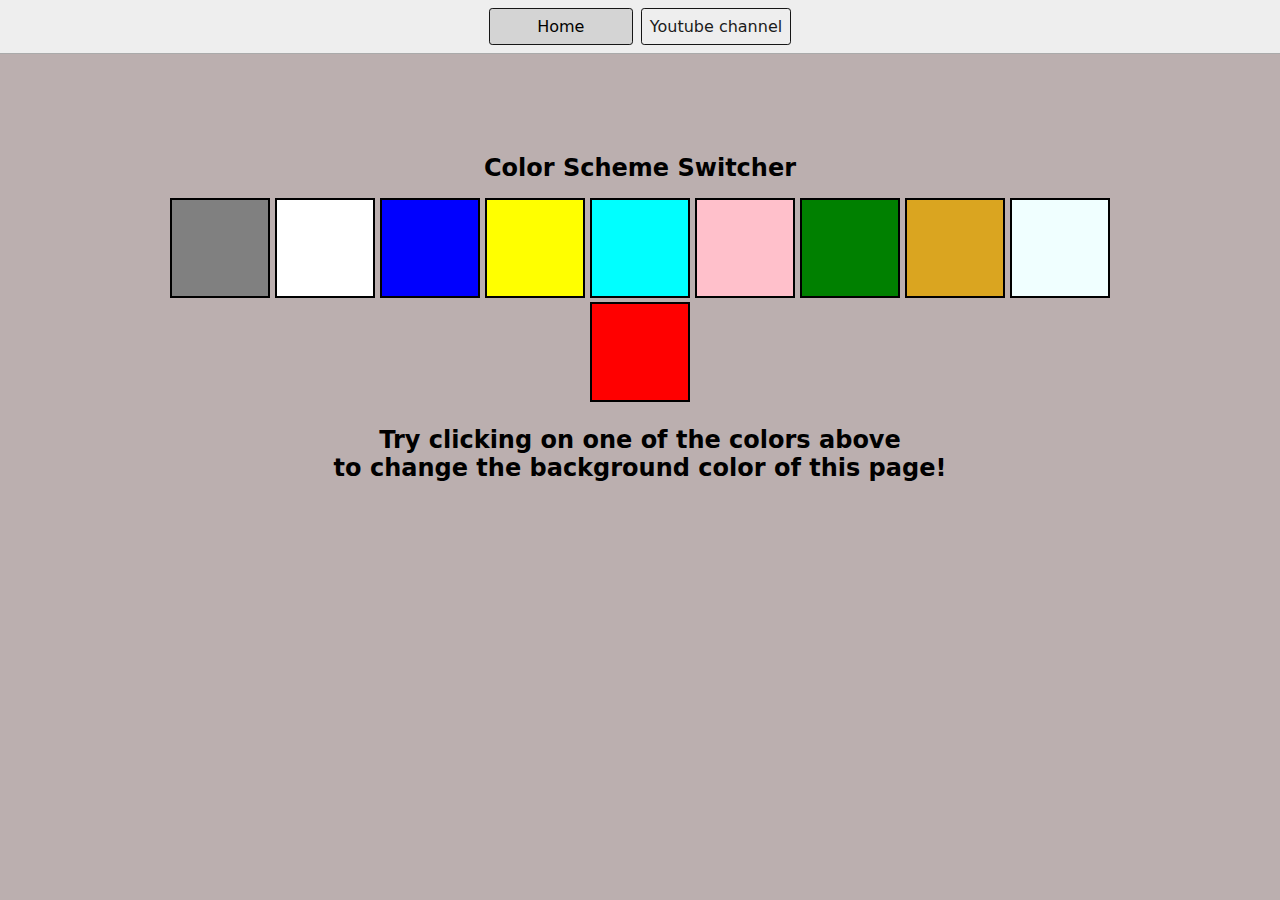
<file: 1-Color-Changer/index.html>
<!DOCTYPE html>
<html lang="en">
  <head>
    <meta charset="UTF-8" />
    <meta name="viewport" content="width=device-width, initial-scale=1.0" />
    <meta http-equiv="X-UA-Compatible" content="ie=edge" />
    <link rel="stylesheet" href="../style.css" />
    <link rel="stylesheet" href="style.css" />
    <title>JavaScript Background Color Switcher</title>
  </head>
  <body>
    <nav>
      <a href="/" aria-current="page">Home</a>
      <a target="_blank" href="https://www.youtube.com/@chaiaurcode"
        >Youtube channel</a
      >
    </nav>
    <div class="canvas">
      <!-- <a
        style="
          background-color: #fff;
          padding: 10px 30px;
          border-radius: 8px;
          color: #212121;
          text-decoration: none;
          border: 2px solid #212121;
        "
        href="../index.html"
        >Back to Home Page</a
      > -->
      <h1>Color Scheme Switcher</h1>
      <span class="button" id="grey"></span>
      <span class="button" id="white"></span>
      <span class="button" id="blue"></span>
      <span class="button" id="yellow"></span>
      <span class="button" id="cyan"></span>
      <span class="button" id="pink"></span>
      <span class="button" id="green"></span>
      <span class="button" id="goldenrod"></span>
      <span class="button" id="azure"></span>
      <span class="button" id="red"></span>
      <h2>
        Try clicking on one of the colors above
        <span>to change the background color of this page!</span>
      </h2>
    </div>
    <script src="chaiaurcode.js"></script>
  </body>
</html>
</file>
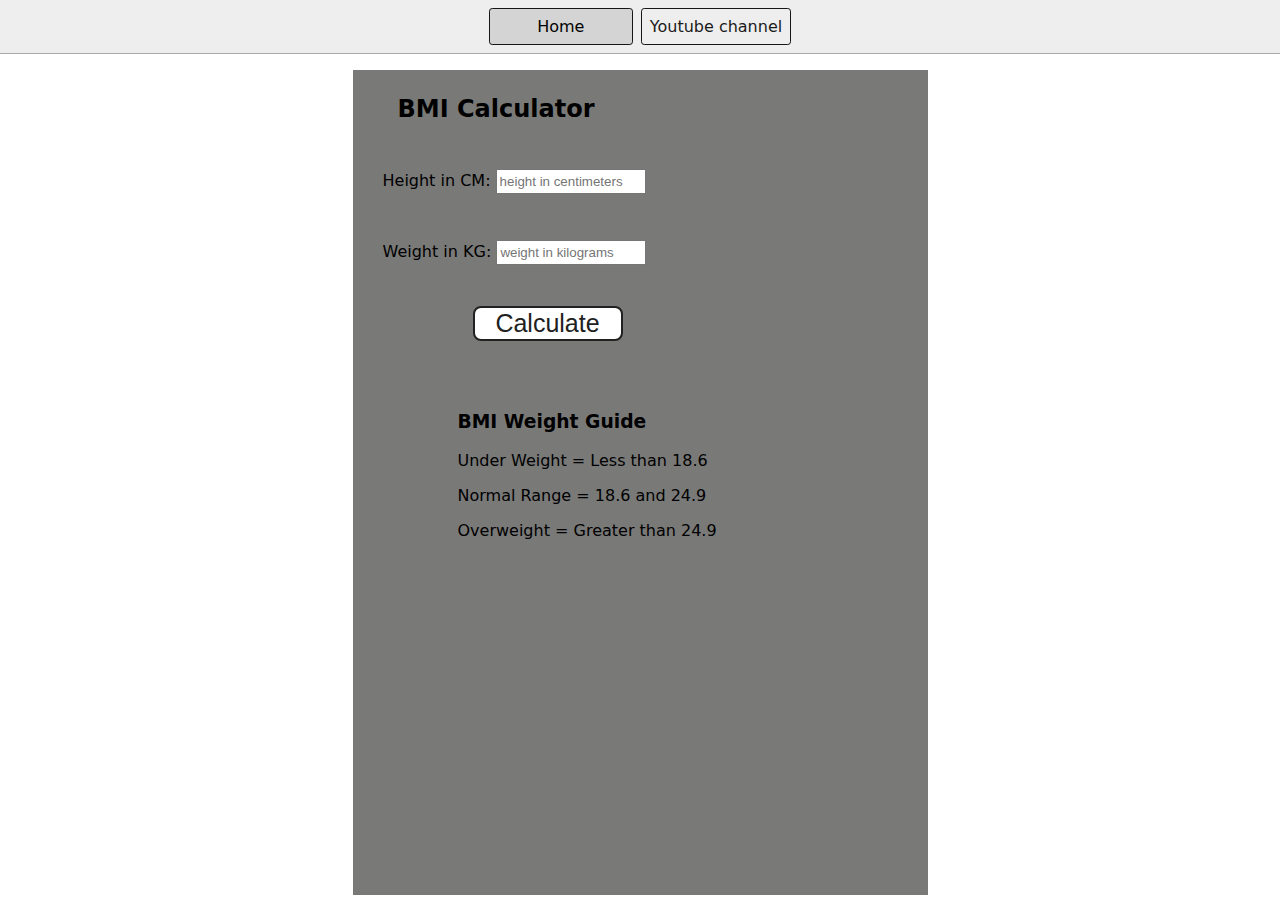
<file: 2-BMICalculator/index.html>
<!DOCTYPE html>
<html lang="en">
  <head>
    <meta charset="UTF-8" />
    <meta name="viewport" content="width=device-width, initial-scale=1.0" />
    <meta http-equiv="X-UA-Compatible" content="ie=edge" />
    <link rel="stylesheet" href="style.css" />
    <link rel="stylesheet" href="../style.css" />
    <title>BMI Calculator</title>
  </head>
  <body>
    <nav>
      <a href="/" aria-current="page">Home</a>
      <a target="_blank" href="https://www.youtube.com/@chaiaurcode"
        >Youtube channel</a
      >
    </nav>
    <div class="container">
      <h1>BMI Calculator</h1>
      <form>
        <p><label>Height in CM: </label><input type="text" id="height" placeholder="height in centimeters"/></p>
        <p><label>Weight in KG: </label><input type="text" id="weight" placeholder="weight in kilograms"/></p>
        <button id="btn">Calculate</button>
        <div id="results"></div>
        <div id="weight-guide">
          <h3>BMI Weight Guide</h3>
          <p>Under Weight = Less than 18.6</p>
          <p>Normal Range = 18.6 and 24.9</p>
          <p>Overweight = Greater than 24.9</p>
        </div>
      </form>
    </div>
  </body>
  <script src="chaiaurcode.js"></script>
</html>
</file>
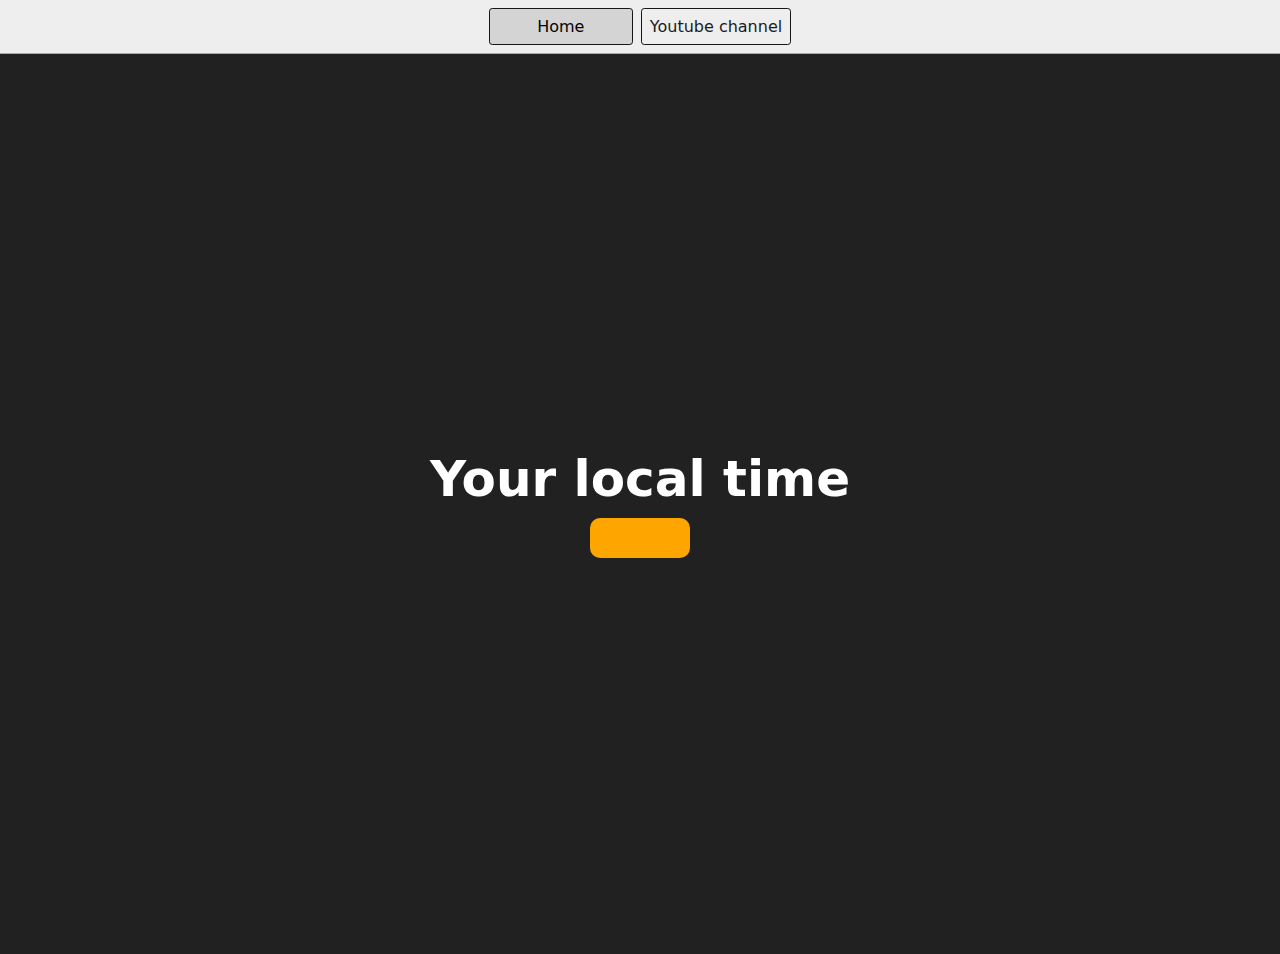
<file: 3-Digital-Clock/index.html>
<!DOCTYPE html>
<html lang="en">
  <head>
    <meta charset="UTF-8" />
    <meta name="viewport" content="width=device-width, initial-scale=1.0" />
    <meta http-equiv="X-UA-Compatible" content="ie=edge" />
    <link rel="stylesheet" type="text/css" href="../style.css" />
    <title>Your Local Time</title>
    <style>
      body {
        background-color: #212121;
        color: #fff;
      }
      .center {
        display: flex;
        height: 100vh;
        justify-content: center;
        align-items: center;
        flex-direction: column;
      }
      #banner{
        font-size: 50px;
        font-weight: bolder;
      }
      #clock {
        font-size: 40px;
        background-color: orange;
        padding: 20px 50px;
        margin-top: 10px;
        border-radius: 10px;
      }
    </style>
  </head>
  <body>
    <nav>
      <a href="/" aria-current="page">Home</a>
      <a target="_blank" href="https://www.youtube.com/@chaiaurcode"
        >Youtube channel</a
      >
    </nav>
    <div class="center">
      <div id="banner"><span>Your local time</span></div>
      <div id="clock"></div>
    </div>
    <script src="chaiaurcode.js"></script>
  </body>
</html>
</file>
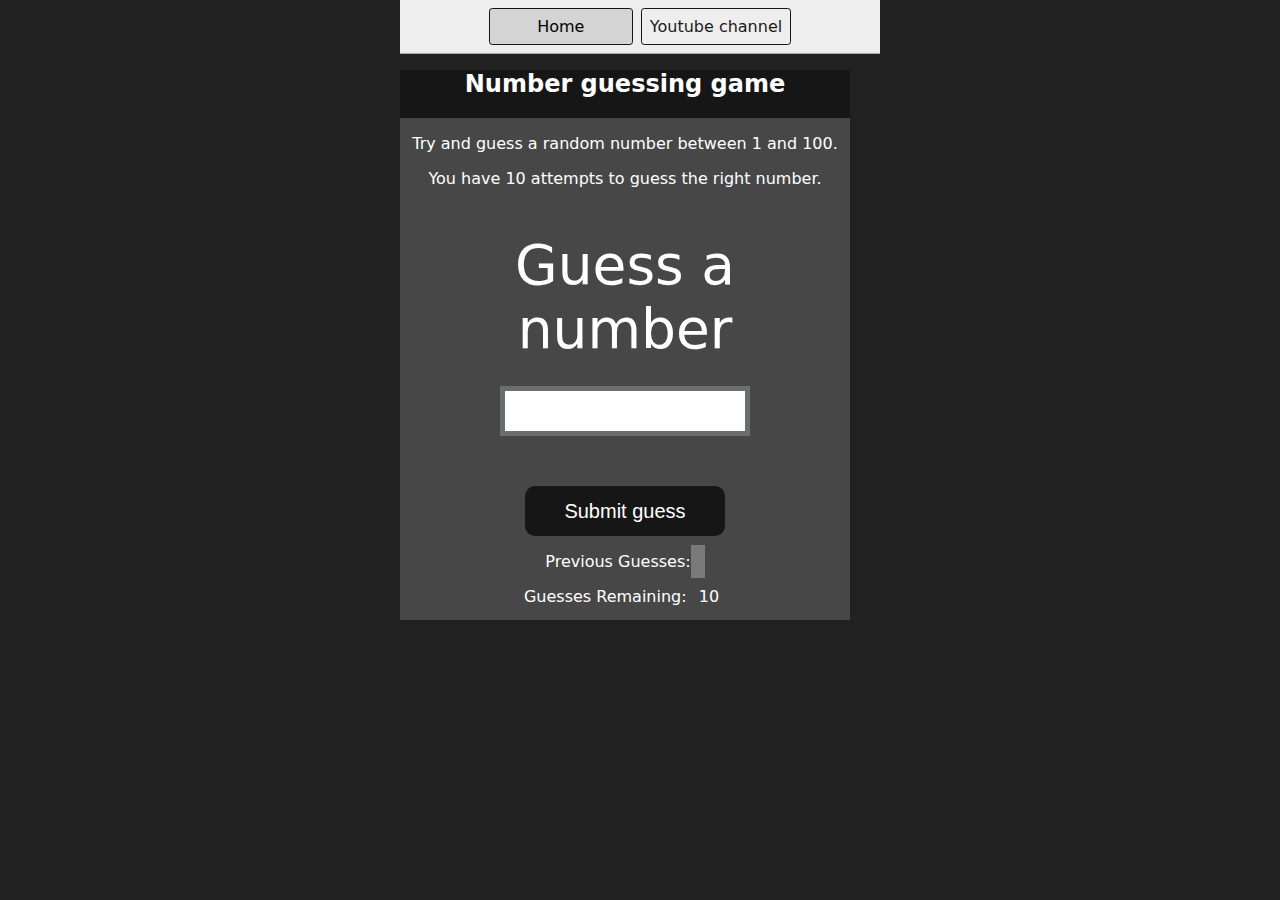
<file: 4-Guess-the-number/index.html>
<!DOCTYPE html>
<html lang="en">
<head>
    <meta charset="UTF-8">
    <meta name="viewport" content="width=device-width, initial-scale=1.0">
    <meta http-equiv="X-UA-Compatible" content="ie=edge">
    <title>Number Guessing Game</title>
    <link rel="stylesheet" href="../style.css">
    <link rel="stylesheet" href="style.css">
</head>
<body style="background-color:#212121; color:#fff;">
  <nav>
    <a href="/" aria-current="page">Home</a>
    <a target="_blank" href="https://www.youtube.com/@chaiaurcode"
      >Youtube channel</a
    >
  </nav>

    <div id="wrapper">
      <h1>Number guessing game</h1>
    <p>Try and guess a random number between 1 and 100.</p>
    <p>You have 10 attempts to guess the right number.</p>
    </br>
        <form class="form">
            <label2 for="guessField" id="guess">Guess a number</label>
            <input type="text" id="guessField" class="guessField">
            <input type="submit" id="subt" value="Submit guess" class="guessSubmit">
        </form>

        <div class="resultParas">
            <p >Previous Guesses: <span class="guesses"></span></p>
            <p >Guesses Remaining: <span class="lastResult">10</span></p>
            <p class="lowOrHi"></p>
        </div>
    </div>
    <script src="chaiaurcode.js"></script>
</body>
</html>
</file>
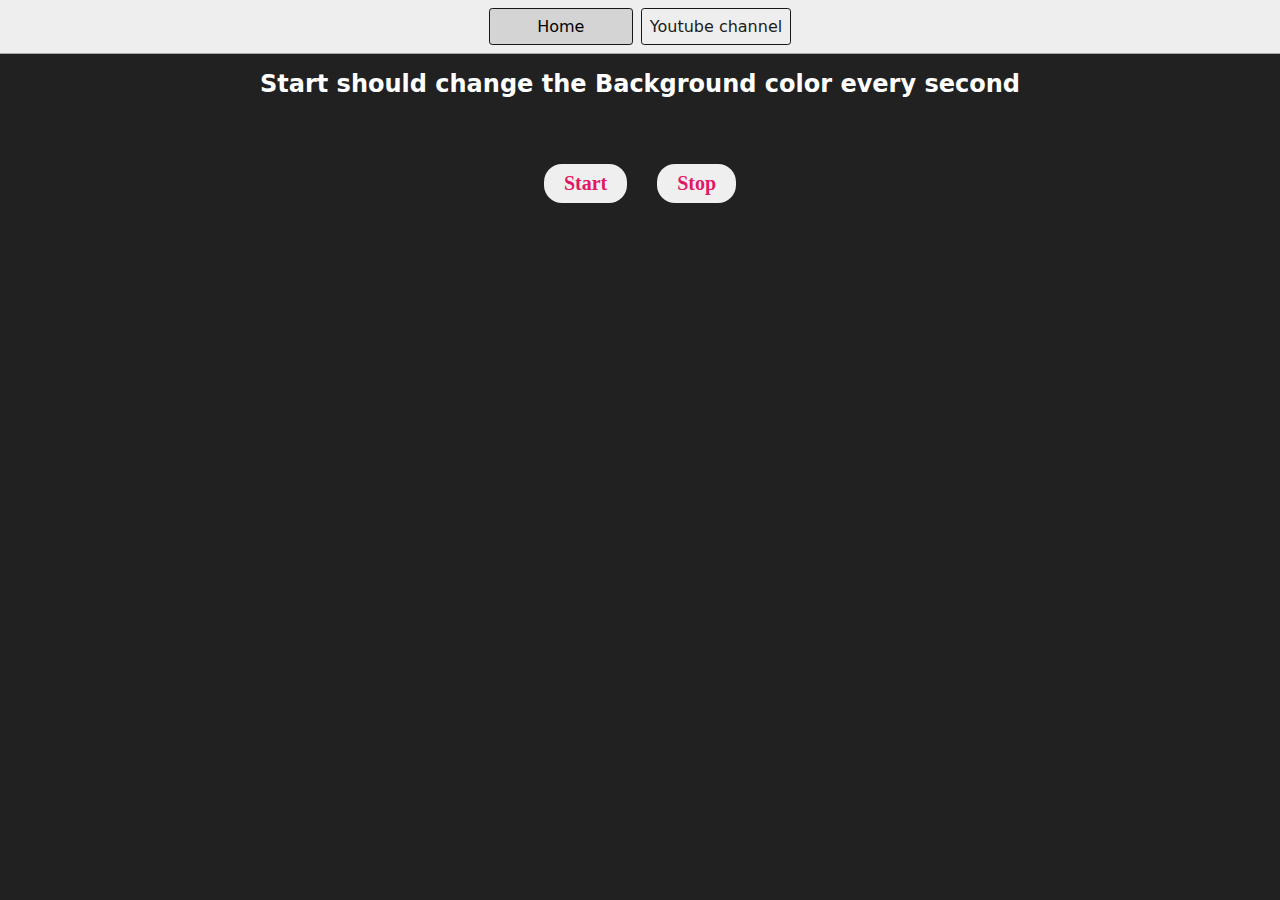
<file: 6-Unlimited-Colors/index.html>
<!DOCTYPE html>
<html lang="en">
  <head>
    <meta charset="UTF-8" />
    <meta name="viewport" content="width=device-width, initial-scale=1.0" />
    <meta http-equiv="X-UA-Compatible" content="ie=edge" />
    <title>Number Guessing Game</title>
    <link rel="stylesheet" href="../style.css" />
    <link rel="stylesheet" href="style.css">
  </head>
  <body>
    <nav>
      <a href="/" aria-current="page">Home</a>
      <a target="_blank" href="https://www.youtube.com/@chaiaurcode"
        >Youtube channel</a
      >
    </nav>

    <h1>Start should change the Background color every second</h1>
    <div class="container">
      <button id="start">Start</button>
    <button id="stop">Stop</button>
    </div>
    <script src="main.js"></script>
  </body>
</html>
</file>
<file: style.css>
*{
  box-sizing: border-box;
}

body {
  margin: 0;
  font-family: system-ui, sans-serif;
  color: black;
  background-color: white;
}

nav {
  display: flex;
  flex-wrap: wrap;
  align-items: center;
  justify-content: center;
  padding: 0.5rem;
  gap: 0.5rem;
  border-bottom: solid 1px #aaa;
  background-color: #eee;
}

nav a {
  display: inline-block;
  min-width: 9rem;
  padding: 0.5rem;
  border-radius: 0.2rem;
  border: solid 1px rgb(22, 22, 22);
  text-align: center;
  text-decoration: none;
  color: #1b1b1b;
}

nav a[aria-current='page'] {
  color: #000;
  background-color: #d4d4d4;
}

main {
  padding: 1rem;
}

h1 {
  font-weight: bold;
  font-size: 1.5rem;
}

.projects {
  display: flex;
  flex-direction: column;
}

.project-link {
  background-color: #fff;
  padding: 10px 30px;
  border-radius: 8px;
  color: #212121;
  text-decoration: none;
  border: 2px solid #212121;
  margin-top: 5px;
}
</file>
<file: 1-Color-Changer/style.css>
html {
  margin: 0;
}

body{
  background-color: #9c8b8baf;
}

span {
  display: block;
}

.canvas {
  margin: 100px auto 100px;
  width: 80%;
  text-align: center;
}

.button {
  width: 100px;
  height: 100px;
  border: solid black 2px;
  display: inline-block;
}

#grey {
  background: grey;
}

#white {
  background: white;
}
#blue {
  background: blue;
}
#yellow {
  background: yellow;
}
#cyan{
  background-color: cyan;
}
#pink{
  background-color: pink;
}
#green{
  background-color: green;
}
#goldenrod{
  background-color: goldenrod;
}
#azure{
  background-color: azure;
}

#red{
  background-color: red;
}
</file>
<file: 2-BMICalculator/style.css>
.container {
  width: 575px;
  height: 825px;
  margin: auto;
  background-color: #797978;
  padding-left: 30px;
}

#height,
#weight {
  width: 150px;
  height: 25px;
  margin-top: 30px;
}

#weight-guide {
  margin-left: 75px;
  margin-top: 25px;
}

#results {
  font-size: 35px;
  margin-left: 20px;
  margin-top: 20px;
  margin-bottom: 70px;
  color: rgb(241, 241, 241);
}

button {
  width: 150px;
  height: 35px;
  margin-left: 90px;
  margin-top: 25px;
  background-color: #fff;
  padding: 1px 20px;
  border-radius: 8px;
  color: #212121;
  text-decoration: none;
  border: 2px solid #212121;
  font-size: 25px;
  cursor: pointer;
}

h1 {
  padding-left: 15px;
  padding-top: 25px;
}
</file>
<file: 4-Guess-the-number/style.css>
html {
  font-family: sans-serif;
}

body {
  width: 300px;
  max-width: 750px;
  min-width: 480px;
  margin: 0 auto;
  background-color: #212121;
}

.lastResult {
  color: white;
  padding: 7px;
}

.guesses {
  color: white;
  padding: 7px;
}

button {
  background-color: #141414;
  color: #fff;
  width: 250px;
  height: 50px;
  border-radius: 25px;
  font-size: 30px;
  border-style: none;
  margin-top: 30px;
}

#subt {
  background-color: #161616;
  color: #ffffff;
  width: 200px;
  height: 50px;
  border-radius: 10px;
  font-size: 20px;
  border-style: none;
  margin-top: 50px;
  cursor: pointer;
}

#guessField {
  color: #000;
  width: 250px;
  height: 50px;
  font-size: 30px;
  border-style: none;
  margin-top: 25px;
  border: 5px solid #6c6d6d;
  text-align: center;
}

#guess {
  font-size: 55px;
  margin-top: 120px;
  color: #fff;
}

.guesses {
  background-color: #7a7a7a;
}

#wrapper {
  box-sizing: border-box;
  text-align: center;
  width: 450px;
  height: 550px;
  background-color: #474747;
  color: #fff;
  font-size: 25px;
}

h1 {
  background-color: #161616;
  color: #fff;
  text-align: center;
  padding-bottom: 20px;
}

p {
  font-size: 16px;
  text-align: center;
}

#newGame{
  cursor: pointer;
}
</file>
<file: 6-Unlimited-Colors/style.css>
body{
  background-color: #212121;
   color: #fff;

  }

 .container{
  display: flex;
  align-items: center;
  justify-content: center;
  gap: 30px;
 }

 button{
  font-size: 20px;
  font-family: 'Times New Roman', Times, serif;
  font-weight: 600;
  color: rgba(226, 17, 97, 0.979);
  padding: 8px 20px;
  margin-top: 50px;
  border-radius: 18px;
  cursor: pointer;
  border: none;
 }

 h1{
  text-align: center;
 }
</file>
